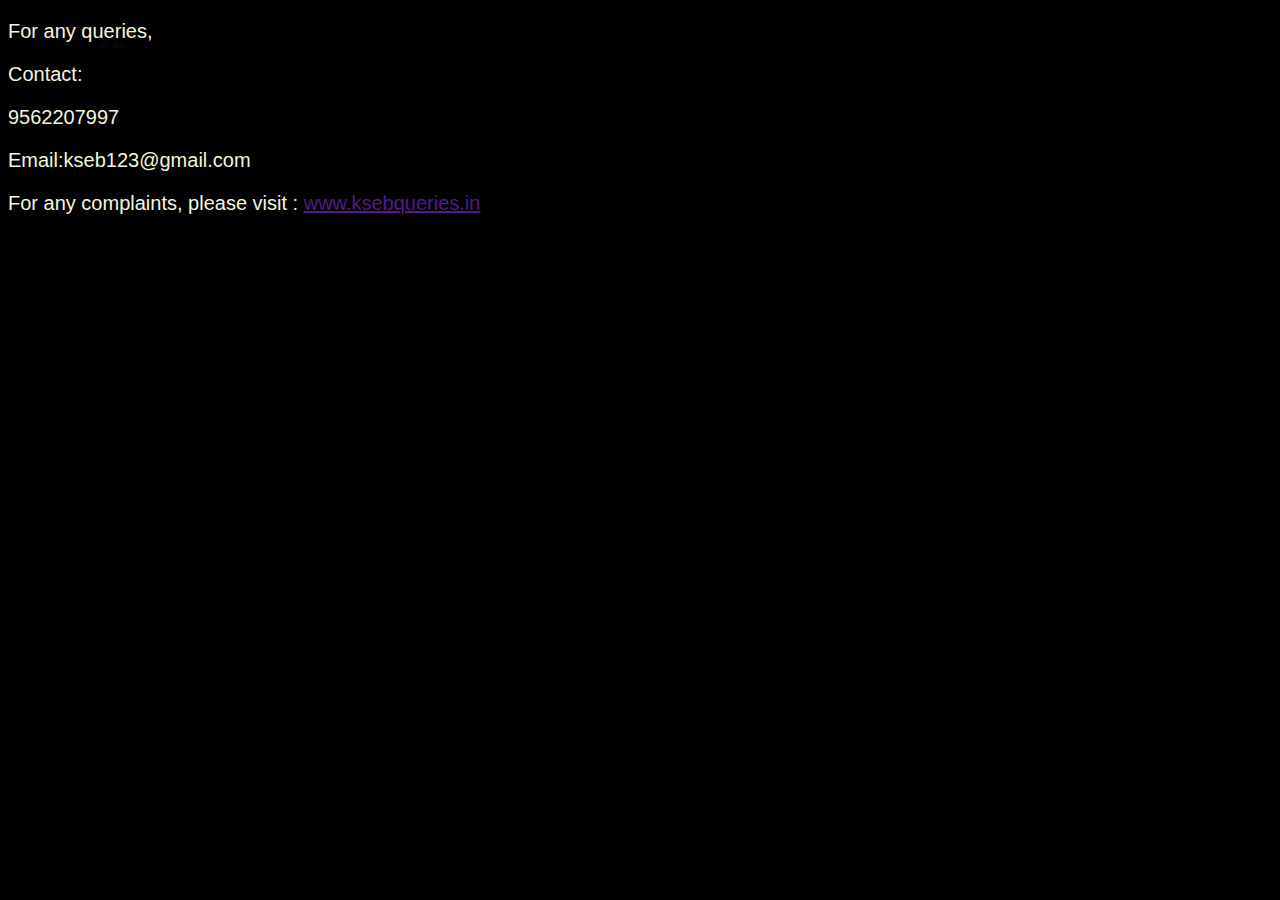
<file: contact.html>
<!DOCTYPE html>
<html lang="en">
<head>
    <meta charset="UTF-8">
    <meta name="viewport" content="width=device-width, initial-scale=1.0">
    <title>Document</title>
    <style>
        body{background-color: black;
        color: beige;
        font-size: 20px;
    font-family: Arial, Helvetica, sans-serif;}
    </style>
</head>
<body>
    <p>For any queries,</p>
    <p>Contact:</p>
    <p>9562207997</p>
    <p>Email:kseb123@gmail.com</p>
    <p>For any complaints, please visit : <a href="">www.ksebqueries.in</a></p>
    
</body>
</html>
</file>
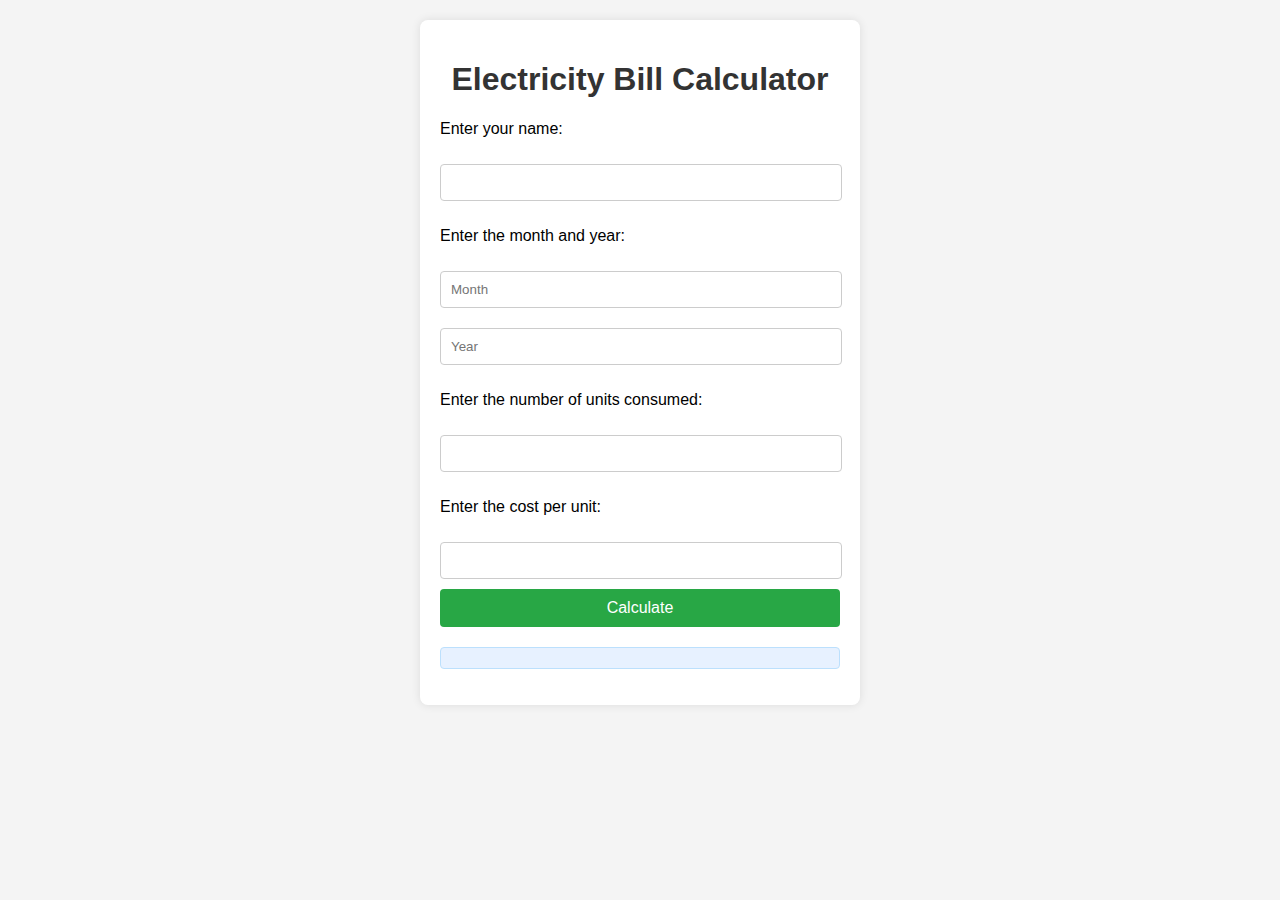
<file: projecthtml.html>
<!DOCTYPE html>
<html lang="en">
<head>
    <meta charset="UTF-8">
    <meta name="viewport" content="width=device-width, initial-scale=1.0">
    <title>Electricity Bill Calculator</title>
    <style>
        body {
            font-family: Arial, sans-serif;
            background-color: #f4f4f4;
            margin: 0;
            padding: 20px;
        }
        h1 {
            text-align: center;
            color: #333;
        }
        .container {
            max-width: 400px;
            margin: auto;
            background: white;
            padding: 20px;
            border-radius: 8px;
            box-shadow: 0 0 10px rgba(0, 0, 0, 0.1);
        }
        input[type="text"], input[type="number"] {
            width: calc(100% - 20px);
            padding: 10px;
            margin: 10px 0;
            border: 1px solid #ccc;
            border-radius: 4px;
        }
        button {
            width: 100%;
            padding: 10px;
            background-color: #28a745;
            color: white;
            border: none;
            border-radius: 4px;
            cursor: pointer;
            font-size: 16px;
        }
        button:hover {
            background-color: #218838;
        }
        #result {
            margin-top: 20px;
            padding: 10px;
            background-color: #e7f1ff;
            border: 1px solid #bce0fd;
            border-radius: 4px;
        }
    </style>
</head>
<body>

<div class="container">
    <h1>Electricity Bill Calculator</h1>

    <p>Enter your name:</p>
    <input type="text" id="name"><br>

    <p>Enter the month and year:</p>
    <input type="text" id="month" placeholder="Month">
    <input type="number" id="year" placeholder="Year"><br>

    <p>Enter the number of units consumed:</p>
    <input type="number" id="units"><br>

    <p>Enter the cost per unit:</p>
    <input type="number" id="cost"><br>

    <button onclick="calculateBill()">Calculate</button>

    <p id="result"></p>
</div>

<script>
function calculateBill() {
    var name = document.getElementById("name").value;
    var month = document.getElementById("month").value;
    var year = document.getElementById("year").value;
    var units = document.getElementById("units").value;
    var cost = document.getElementById("cost").value;

    var totalCost = units * cost;

    var bill = "Electricity Bill for " + name + "<br>" +
               "Month: " + month + "<br>" +
               "Year: " + year + "<br>" +
               "Number of Units: " + units + "<br>" +
               "Cost per Unit: " + cost + "<br>" +
               "Total Cost: " + totalCost;
    document.getElementById("result").innerHTML = bill;
}
</script>

</body>
</html>
</file>
